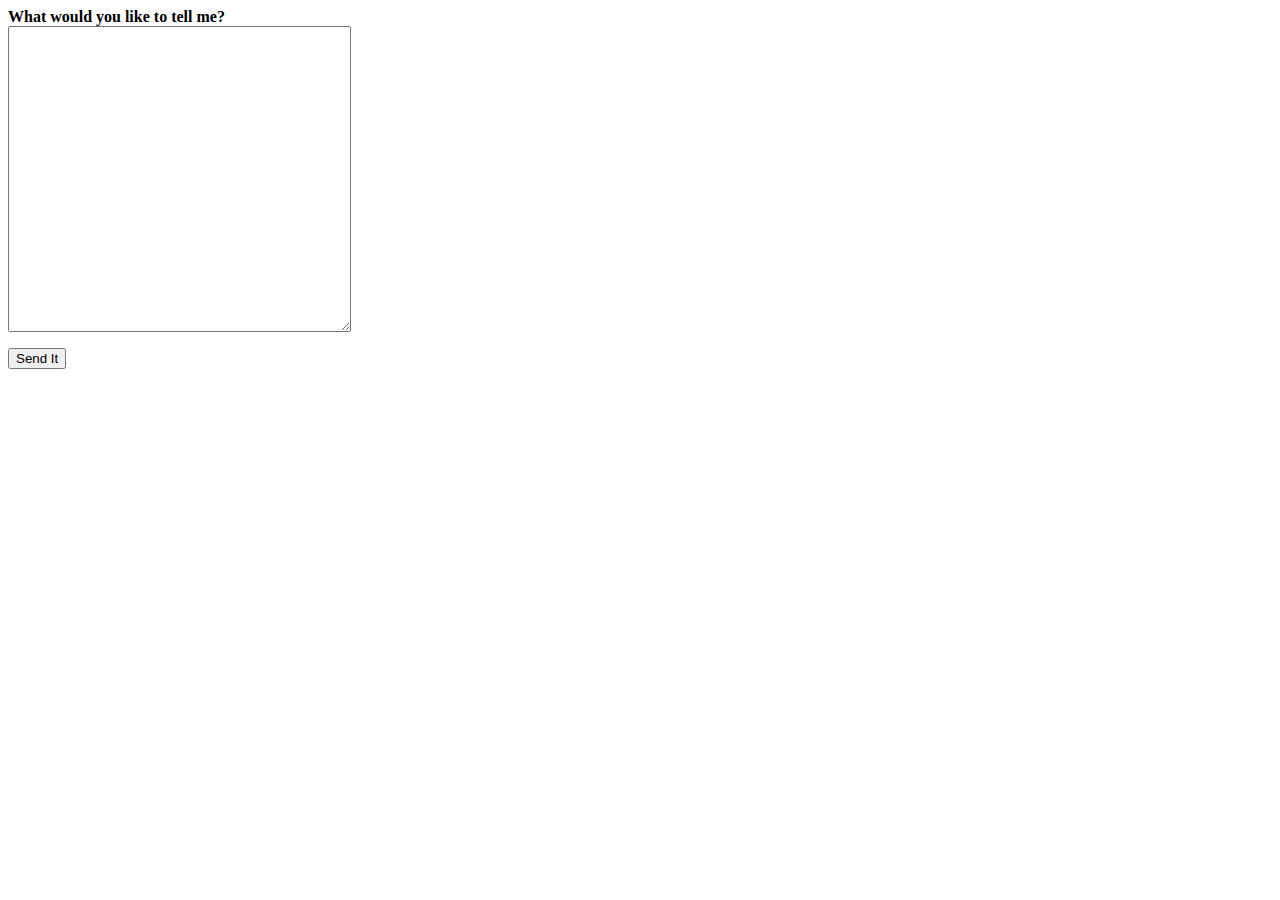
<file: gb.html>
<SCRIPT LANGUAGE="javascript">

var name = prompt("What is your name?","Write It Here")
var email = prompt("What is your email address", "Write It Here")

</SCRIPT>

<SCRIPT LANGUAGE="javascript">

function verify()

{

var OpenWindow=window.open("", "newwin", "height=300,width=300");
OpenWindow.document.write("<HTML>")
OpenWindow.document.write("<TITLE>Thanks for Writing</TITLE>")
OpenWindow.document.write("<BODY BGCOLOR='ffffcc'>")
OpenWindow.document.write("<CENTER>")
OpenWindow.document.write("Thank you <B>" + name + "</B> from <B>" +email+ "</B><P>")
OpenWindow.document.write("Your message <P><I>" + document.gbookForm.maintext.value + "</I><P>")
OpenWindow.document.write("from " + name + " / " +email+ "<P>")
OpenWindow.document.write("will be sent along when you close this window.<p>")
OpenWindow.document.write("<CENTER>")
OpenWindow.document.write("<FORM><INPUT TYPE='button' VALUE='Close Window' onClick='self.close()'></FORM>")
OpenWindow.document.write("</CENTER>")
OpenWindow.document.write("</HTML>")

}

</SCRIPT>


<FORM METHOD='post' ACTION='mailto:jburns@htmlgoodies.com?Subject=Script Tip mail from " +name+ " at " +email+ "' ENCTYPE='text/plain' NAME='gbookForm'>
<B>What would you like to tell me?<BR></B>
<TEXTAREA COLS="40" ROWS="20" NAME="maintext"></TEXTAREA><P>
<INPUT TYPE="submit" VALUE="Send It" onClick="verify()">
</FORM>
</file>
